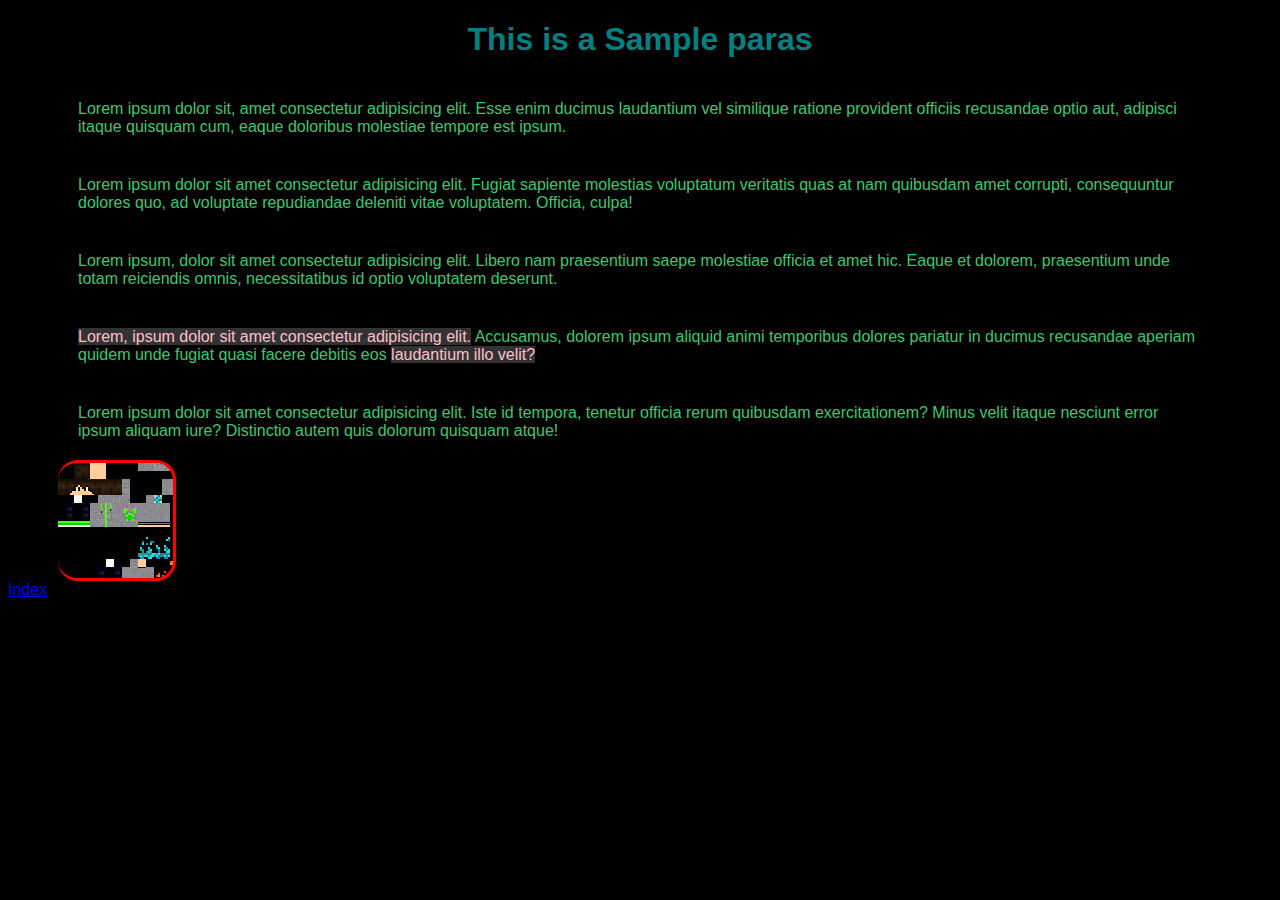
<file: css.html>
<!DOCTYPE html>
<html lang="en">
<head>
    <meta charset="UTF-8">
    <title>Learning css</title>
    <link rel="stylesheet" href="./css/style.css">
</head>
<body>
    <h1 id="test">This is a Sample paras</h1>
    <!-- id ==> denoted by#<id_name> , unique id , marks only element with that id , so any changed to that id reflects in that element -->
    <!-- class ==> denoted by .<class_name> , this ones like id but multiple elements can have same class but id is unique -->
    <!-- choosing multilple id or class at a same time ==> write continuously , no gap , it will select automatically -->
    <!-- class can be nested but not id -->
    <!-- for nested class ==> wrie outer to inner but with a space , like : .parent .child  -->
    <div>Lorem ipsum dolor sit, amet consectetur adipisicing elit. Esse enim ducimus laudantium vel similique ratione provident officiis recusandae optio aut, adipisci itaque quisquam cum, eaque doloribus molestiae tempore est ipsum.</div>
    <div>Lorem ipsum dolor sit amet consectetur adipisicing elit. Fugiat sapiente molestias voluptatum veritatis quas at nam quibusdam amet corrupti, consequuntur dolores quo, ad voluptate repudiandae deleniti vitae voluptatem. Officia, culpa!</div>
    <div>Lorem ipsum, dolor sit amet consectetur adipisicing elit. Libero nam praesentium saepe molestiae officia et amet hic. Eaque et dolorem, praesentium unde totam reiciendis omnis, necessitatibus id optio voluptatem deserunt.</div>
    <div><span>Lorem, ipsum dolor sit amet consectetur adipisicing elit.</span> Accusamus, dolorem ipsum aliquid animi temporibus dolores pariatur in ducimus recusandae aperiam quidem unde fugiat quasi facere debitis eos <span>laudantium illo velit?</span></div>
    <div>Lorem ipsum dolor sit amet consectetur adipisicing elit. Iste id tempora, tenetur officia rerum quibusdam exercitationem? Minus velit itaque nesciunt error ipsum aliquam iure? Distinctio autem quis dolorum quisquam atque!</div>
    <div class ="box"></div>
    <a href="index.html">Index</a>
</body>
</html>
</file>
<file: css/style.css>
body{
    background-color: black;color: rgb(57, 201, 112);font-family: sans-serif;
}
span{
    background-color: #333;color: pink;text-align: right ;
}
#test{
    text-align: center;color: teal;
}
div{
    margin-left: 50px;
    margin-right: 50px;
    padding: 20px;
}
.box{
    background-image: url(/src/SkinseedSkin_1683867916742.png);
    height: 75px;
    width: 75px;
    border-color: rgb(39, 124, 92);
    border: red;
    border-left: 0px;
    border-radius: 20px;
    border-style: solid;
    color: green;
}




/*color >> text color
background-color >> bg color
font-family >> font name
font-size >> txt size
font-weight >> boldness
text-align >> alignment


//in img tag
height >> h of image
width >> w of image*/
</file>
